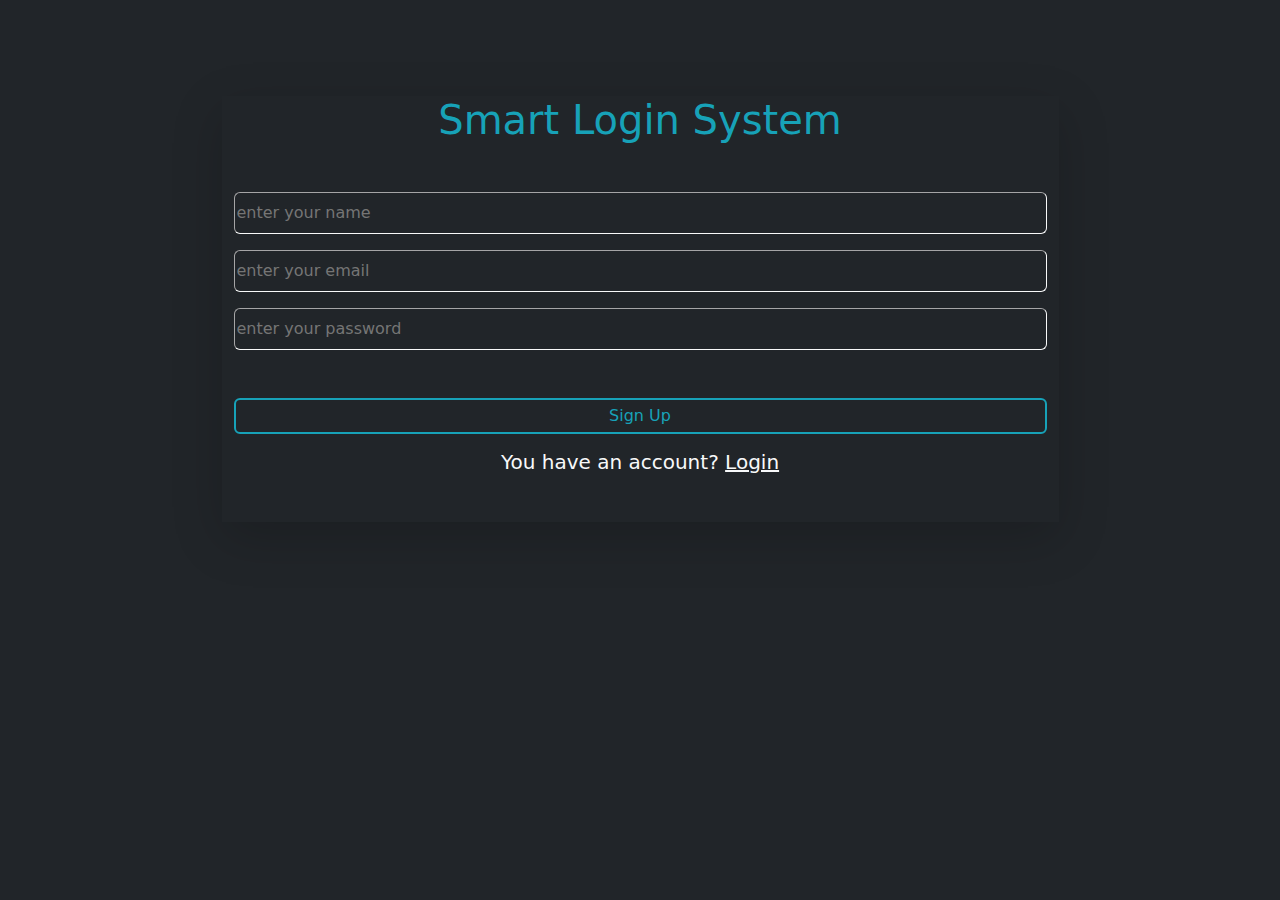
<file: index.html>
<!DOCTYPE html>
<html lang="en">
<head>
    <meta charset="UTF-8">
    <meta name="viewport" content="width=device-width, initial-scale=1.0">
    <title>Sign Up</title>
    <link rel="stylesheet" href="css/all.min.css">
    <link rel="stylesheet" href="css/bootstrap.min.css">
    <link rel="stylesheet" href="css/style.css">
</head>
<body class="bg-dark">
    
<div class="container  bg-dark text-center pt-5 mt-5">
    <form action="" id="form-register">
        <div class="container w-75 shadow shadow-lg">
            <h1 class="color mb-5">Smart Login System</h1>
            <input type="text" id="name" placeholder="enter your name" class="w-100 text-light bg-dark border-1 border-light mb-3 rounded-2 pt-2 pb-2">
            <input type="email" id="email-register" placeholder="enter your email" class="w-100 text-light bg-dark border-1 border-light mb-3 rounded-2 pt-2 pb-2">
        <input type="password"  id="password-register" placeholder="enter your password" class="w-100 text-light bg-dark border-1 border-light mb-3 rounded-2 pt-2 pb-2">
        <p id="pragraph" class="text-success"></p>
        <button type="submit" class="w-100 bg-dark color bord rounded-2 pt-1 pb-1 mb-3 mt-3">Sign Up</button>
        <h5 class="text-light pb-5">You have an account? <a  class="text-light" href="login.html">Login</a></h5>
        </div>
    </form>

</div>



    <script src="js/bootstrap.bundle.min.js"></script>
    <script src="js/register.js"></script>

</body>
</html>
</file>
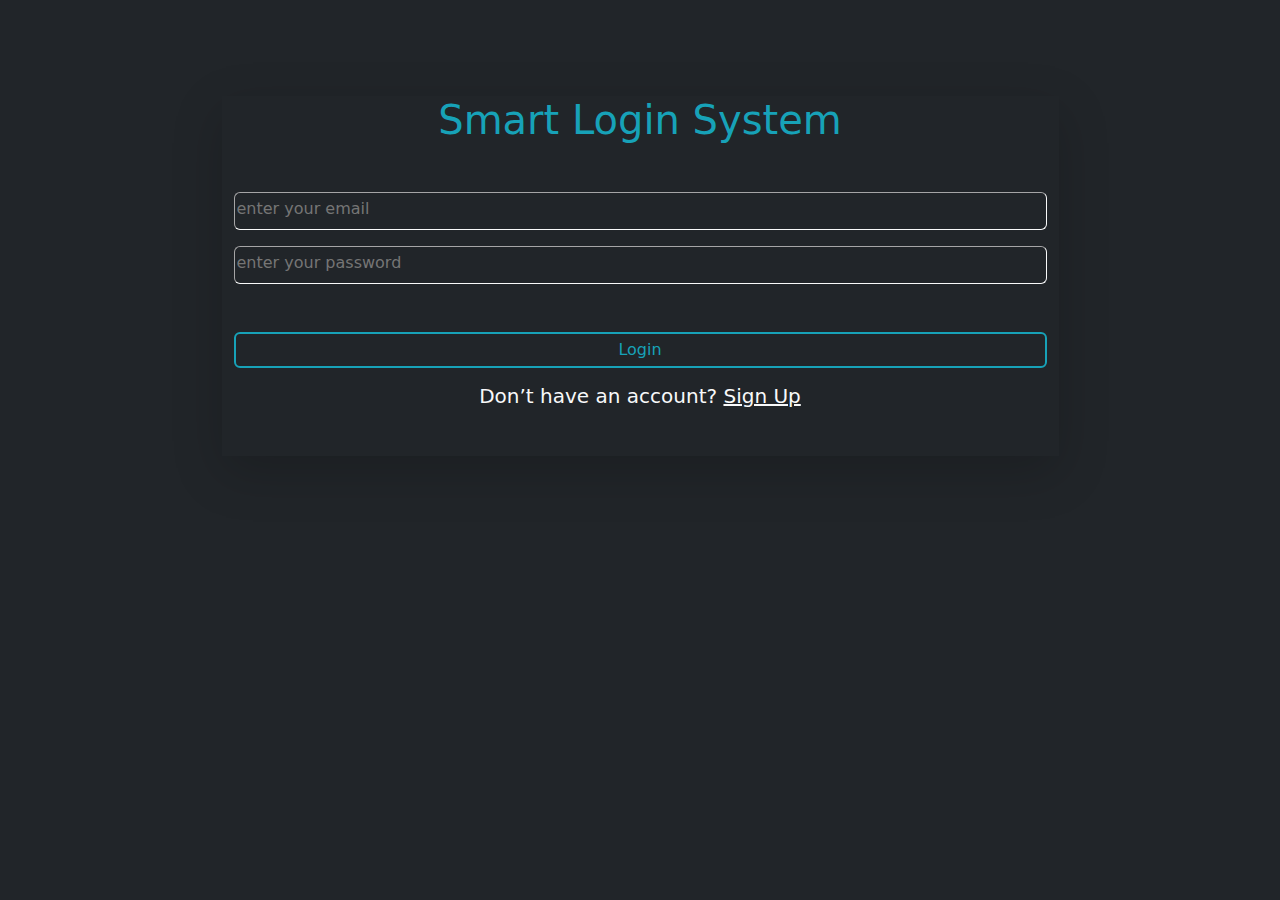
<file: login.html>
<!DOCTYPE html>
<html lang="en">
<head>
    <meta charset="UTF-8">
    <meta name="viewport" content="width=device-width, initial-scale=1.0">
    <title>login</title>
    <link rel="stylesheet" href="css/all.min.css">
    <link rel="stylesheet" href="css/bootstrap.min.css">
    <link rel="stylesheet" href="css/style.css">
</head>
<body class="bg-dark">
    
<div class="container  bg-dark text-center pt-5 mt-5">
    <div class="container w-75 shadow shadow-lg">
        <h1 class="color mb-5">Smart Login System</h1>
        <input type="text" id="email-login" placeholder="enter your email" class="w-100 text-light bg-dark border-1 border-light mb-3 rounded-2 pt-1 pb-2">
    <input type="text"  id="password-login" placeholder="enter your password" class="w-100 text-light bg-dark border-1 border-light mb-3 rounded-2 pt-1 pb-2">
    <p id="pragraph" class="text-success"></p>

    <button class="w-100 bg-dark color bord rounded-2 pt-1 pb-1 mb-3 mt-3" onclick="adduser()">Login</button>
    <h5 class="text-light pb-5">Don’t have an account? <a  class="text-light" href="../register/index.html">Sign Up</a></h5>
    </div>

</div>















    <script src="js/bootstrap.bundle.min.js"></script>
    <script src="js/login.js"></script>
    <script src="js/welcom.js"></script>

</body>
</html>
</file>
<file: css/style.css>
body{
    margin: 0;
    padding: 0;
}







.color{
    color: 
    #17A2B8 !important;
}
.bord{
    border: 2px solid #17A2B8;
    transition: .5s;
}
.bord:hover{
    background-color:#17A2B8 !important;
    color: white;

}
</file>
